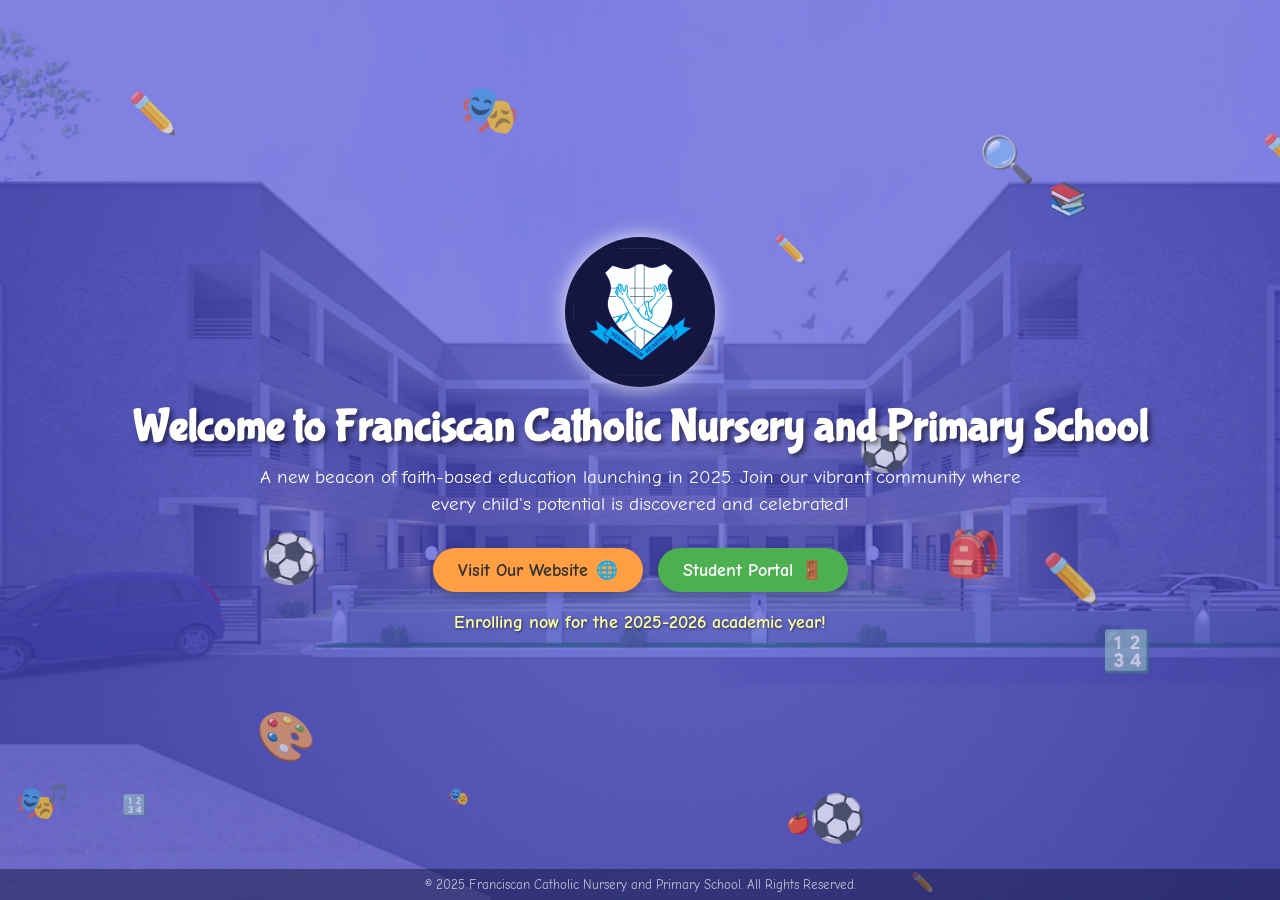
<file: index.html>
<!DOCTYPE html>
<html lang="en">
  <head>
    <meta charset="UTF-8" />
    <meta name="viewport" content="width=device-width, initial-scale=1.0" />
    <title>Franciscan Catholic Nursery and Primary School</title>
    <link rel="preconnect" href="https://fonts.googleapis.com" />
    <link rel="preconnect" href="https://fonts.gstatic.com" crossorigin />
    <link
      href="https://fonts.googleapis.com/css2?family=Comic+Neue:wght@400;700&family=Bubblegum+Sans&display=swap"
      rel="stylesheet"
    />
    <link rel="stylesheet" href="assets/css/mainstyle.css" />
  </head>
  <body>
    <div class="overlay"></div>

    <div class="floating-items">
      <div class="floating-item item1">✏️</div>
      <div class="floating-item item2">📚</div>
      <div class="floating-item item3">🎨</div>
      <div class="floating-item item4">🔢</div>
    </div>

    <div class="content">
      <div class="logo-container">
        <img
          src="assets/img/logo.jpg"
          alt="Franciscan Catholic School Logo"
          class="logo"
        />
      </div>

      <h1>Welcome to Franciscan Catholic Nursery and Primary School</h1>

      <p class="subtitle">
        A new beacon of faith-based education launching in 2025. Join our
        vibrant community where every child's potential is discovered and
        celebrated!
      </p>

      <div class="buttons">
        <a href="home.html" class="btn btn-website">
          <span>Visit Our Website</span>
          <span>🌐</span>
        </a>
        <a href="#" class="btn btn-portal">
          <span>Student Portal</span>
          <span>🚪</span>
        </a>
      </div>

      <p class="additional-info">
        Enrolling now for the 2025-2026 academic year!
      </p>
    </div>

    <div class="clouds"></div>

    <div class="footer">
      <p>
        © 2025 Franciscan Catholic Nursery and Primary School. All Rights
        Reserved.
      </p>
    </div>

    <script src="assets/js/script.js"></script>
  </body>
</html>
</file>
<file: assets/css/mainstyle.css>
* {
    margin: 0;
    padding: 0;
    box-sizing: border-box;
}

html, body {
    height: 100%;
    overflow: hidden; /* Prevent scrolling */
}

body {
    font-family: 'Comic Neue', cursive;
    background-image: url('../img/bg1.jpg');
    background-size: cover;
    background-position: center;
    background-attachment: fixed;
    color: #fff;
    position: relative;
    display: flex;
    flex-direction: column;
    height: 100vh;
}

.overlay {
    position: fixed;
    top: 0;
    left: 0;
    width: 100%;
    height: 100%;
    background: rgba(76, 76, 212, 0.7);
    z-index: 1;
}

.content {
    position: relative;
    z-index: 2;
    display: flex;
    flex-direction: column;
    align-items: center;
    justify-content: center;
    flex: 1;
    text-align: center;
    padding: 20px; /* Reduced padding */
}

.logo-container {
    width: 150px; /* Reduced size */
    height: 150px; /* Reduced size */
    border-radius: 50%;
    background-color: #14163f;
    display: flex;
    align-items: center;
    justify-content: center;
    margin-bottom: 15px; /* Reduced margin */
    box-shadow: 0 0 20px rgba(255, 255, 255, 0.8);
    animation: bounce 2s infinite;
    overflow: hidden;
}

.logo {
    width: 135px; /* Adjusted to maintain proportion */
    height: 135px; /* Adjusted to maintain proportion */
    object-fit: contain;
    border-radius: 50%;
}

@keyframes bounce {
    0%, 100% { transform: translateY(0); }
    50% { transform: translateY(-10px); } /* Reduced bounce height */
}

h1 {
    font-family: 'Bubblegum Sans', cursive;
    font-size: 2.8rem; /* Reduced font size */
    margin-bottom: 10px; /* Reduced margin */
    color: #fff;
    text-shadow: 3px 3px 5px rgba(0, 0, 0, 0.5);
    animation: colorChange 5s infinite;
}

@keyframes colorChange {
    0% { color: #fff; }
    25% { color: #ffff99; }
    50% { color: #99ffff; }
    75% { color: #ff99ff; }
    100% { color: #fff; }
}

.subtitle {
    font-size: 1.2rem; /* Reduced font size */
    margin-bottom: 20px; /* Reduced margin */
    max-width: 800px;
    line-height: 1.4; /* Reduced line height */
}

.buttons {
    display: flex;
    gap: 15px; /* Reduced gap */
    margin-top: 10px; /* Reduced margin */
    margin-bottom: 15px; /* Reduced margin */
}

.btn {
    padding: 12px 25px; /* Reduced padding */
    font-family: 'Comic Neue', cursive;
    font-size: 1.1rem; /* Reduced font size */
    font-weight: bold;
    border: none;
    border-radius: 50px;
    cursor: pointer;
    transition: all 0.3s ease;
    box-shadow: 0 4px 8px rgba(0, 0, 0, 0.2);
    text-decoration: none;
    display: flex;
    align-items: center;
    gap: 8px; /* Reduced gap */
}

.btn-website {
    background-color: #FF9E43;
    color: #333;
}

.btn-website:hover {
    background-color: #FFB773;
    transform: translateY(-3px); /* Reduced transform */
}

.btn-portal {
    background-color: #4CAF50;
    color: white;
}

.btn-portal:hover {
    background-color: #66BB6A;
    transform: translateY(-3px); /* Reduced transform */
}

.additional-info {
    font-size: 1.1rem; /* Reduced font size */
    font-weight: bold;
    color: #ffff99;
    text-shadow: 1px 1px 3px rgba(0, 0, 0, 0.5);
    margin-top: 5px; /* Reduced margin */
    animation: pulse 2s infinite;
}

@keyframes pulse {
    0%, 100% { transform: scale(1); }
    50% { transform: scale(1.03); } /* Reduced scale */
}

.clouds {
    position: fixed;
    bottom: 0;
    left: 0;
    width: 100%;
    height: 80px; /* Reduced height */
    background: url('https://www.transparenttextures.com/patterns/asfalt-light.png');
    opacity: 0.2;
    z-index: 1;
}

.floating-items {
    position: absolute;
    width: 100%;
    height: 100%;
    overflow: hidden;
    z-index: 1;
}

.floating-item {
    position: absolute;
    opacity: 0.7;
    animation: float 15s linear infinite;
}

.item1 {
    top: 10%;
    left: 10%;
    font-size: 2.5rem; /* Reduced size */
    animation-duration: 20s;
}

.item2 {
    top: 20%;
    right: 15%;
    font-size: 2rem; /* Reduced size */
    animation-duration: 15s;
    animation-delay: 2s;
}

.item3 {
    bottom: 15%;
    left: 20%;
    font-size: 3rem; /* Reduced size */
    animation-duration: 25s;
    animation-delay: 5s;
}

.item4 {
    bottom: 25%;
    right: 10%;
    font-size: 2.5rem; /* Reduced size */
    animation-duration: 18s;
    animation-delay: 3s;
}

@keyframes float {
    0% {
        transform: translateY(0) rotate(0deg);
        opacity: 0.7;
    }
    50% {
        opacity: 0.3;
    }
    100% {
        transform: translateY(-100vh) rotate(360deg);
        opacity: 0.7;
    }
}

.footer {
    position: relative;
    width: 100%;
    text-align: center;
    z-index: 3;
    font-size: 0.8rem; /* Reduced font size */
    color: rgba(255, 255, 255, 0.7);
    padding: 8px 0; /* Reduced padding */
    background-color: rgba(20, 22, 63, 0.5);
    margin-top: auto;
}

/* Adjust for smaller screens */
@media (max-width: 768px) {
    h1 {
        font-size: 2.2rem;
    }
    
    .subtitle {
        font-size: 1rem;
        margin-bottom: 15px;
    }
    
    .logo-container {
        width: 120px;
        height: 120px;
        margin-bottom: 10px;
    }
    
    .logo {
        width: 108px;
        height: 108px;
    }
    
    .buttons {
        flex-direction: row; /* Keep buttons side by side on mobile */
        gap: 10px;
    }
    
    .btn {
        padding: 10px 20px;
        font-size: 0.9rem;
    }
    
    .additional-info {
        font-size: 0.9rem;
    }
}

/* For very small screens */
@media (max-height: 600px) {
    .logo-container {
        width: 100px;
        height: 100px;
        margin-bottom: 8px;
    }
    
    .logo {
        width: 90px;
        height: 90px;
    }
    
    h1 {
        font-size: 1.8rem;
        margin-bottom: 5px;
    }
    
    .subtitle {
        font-size: 0.9rem;
        margin-bottom: 10px;
        line-height: 1.3;
    }
    
    .buttons {
        margin-top: 5px;
        margin-bottom: 8px;
    }
    
    .btn {
        padding: 8px 15px;
        font-size: 0.8rem;
    }
    
    .additional-info {
        font-size: 0.8rem;
    }
    
    .footer {
        padding: 5px 0;
        font-size: 0.7rem;
    }
}
</file>
